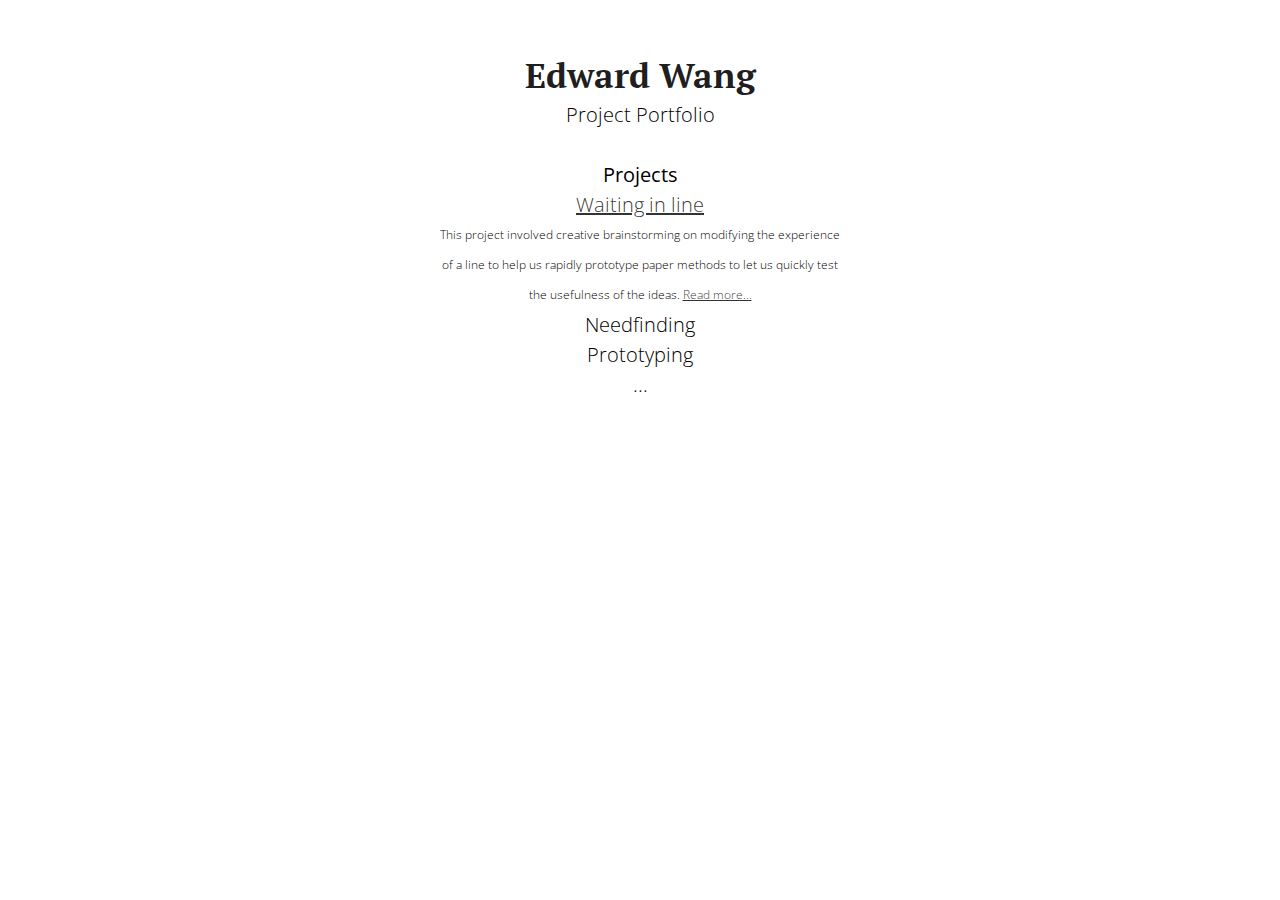
<file: static/index.html>
<!doctype html>

<html>
<head>
<meta charset="utf-8">
<link rel="stylesheet" type="text/css" href="reset.css">
<link rel="stylesheet" type="text/css" href="style.css">
<link href='http://fonts.googleapis.com/css?family=PT+Serif:400,700|Open+Sans:400,300' rel='stylesheet' type='text/css'>

<title>HCI Project Portfolio</title>
</head>

<body>
<div class="container">
<!-- this is a comment in HTML -->
<h1>Edward Wang</h1> <!-- h1 through h5 are headers. The higher the number, the smaller the header -->
<h2>Project Portfolio</h2>

<!-- p means paragraph -->
<!-- <p>This.</p> -->

<h4>Projects</h4>
<ol>
<li><a href="line.html">Waiting in line</a></li>
<p>This project involved creative brainstorming on modifying the experience of a line to help us rapidly prototype paper methods to let us quickly test the usefulness of the ideas. <a href="line.html">Read more...</a></p>
<li>Needfinding</li>
<li>Prototyping</li>
<li>...</li>
</ol>
</div>
</body>
</html>
</file>
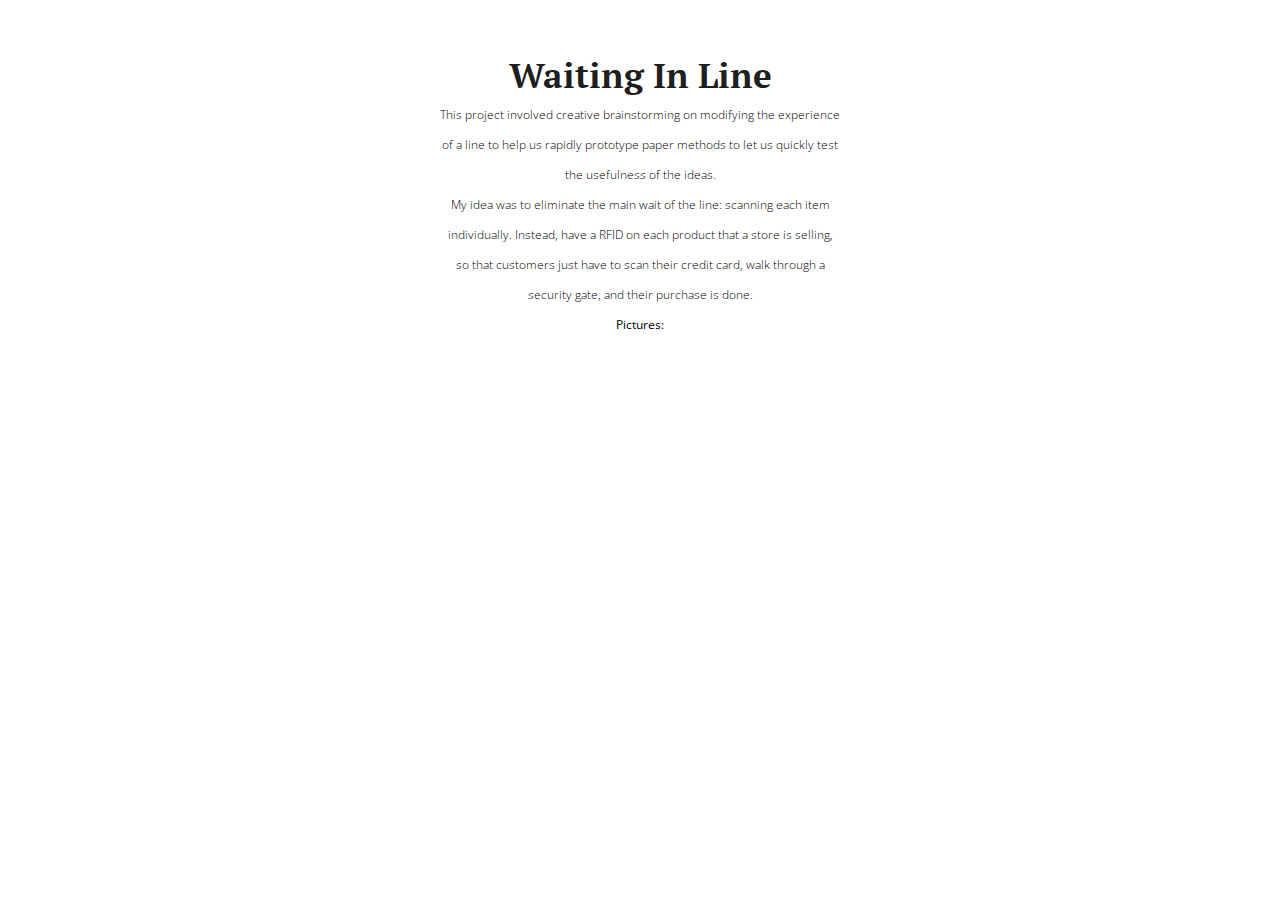
<file: static/line.html>
<!doctype html>

<html>
<head>
<meta charset="utf-8">
<link rel="stylesheet" type="text/css" href="reset.css">
<link rel="stylesheet" type="text/css" href="style.css">
<link href='http://fonts.googleapis.com/css?family=PT+Serif:400,700|Open+Sans:400,300' rel='stylesheet' type='text/css'>

<title>HCI Project Portfolio</title>
</head>

<body>
<div class="container">
<!-- this is a comment in HTML -->
<h1>Waiting In Line</h1> <!-- h1 through h5 are headers. The higher the number, the smaller the header -->
<p>This project involved creative brainstorming on modifying the experience of a line to help us rapidly prototype paper methods to let us quickly test the usefulness of the ideas.</p>
<p>My idea was to eliminate the main wait of the line: scanning each item individually. Instead, have a RFID on each product that a store is selling, so that customers just have to scan their credit card, walk through a security gate, and their purchase is done.</p>
<p><strong>Pictures:</strong></p>

<!-- p means paragraph -->
<!-- <p>This.</p> -->

</html>
</file>
<file: static/style.css>
.container {
  padding: 50px 0;
  margin: 0 auto;
  width: 400px;
  text-align:center;
  font-family: 'Open Sans', sans-serif;
  font-weight: 300;
  font-size:20px;
  line-height: 1.5em;
}

h1 {
  font-family: 'PT Serif', serif;
  font-weight:700;
  font-size: 35px;
  color:rgba(0,0,0,0.9);
  padding: 10px;
  }
h2 {
  padding-bottom: 30px;
}
h4 {
  font-weight:400;
}

p {
  font-size:12px;
}
strong {
  font-weight:400;
}
a {
  color:rgba(0,0,0,0.8);
  text-decoration: underline;
}
</file>
